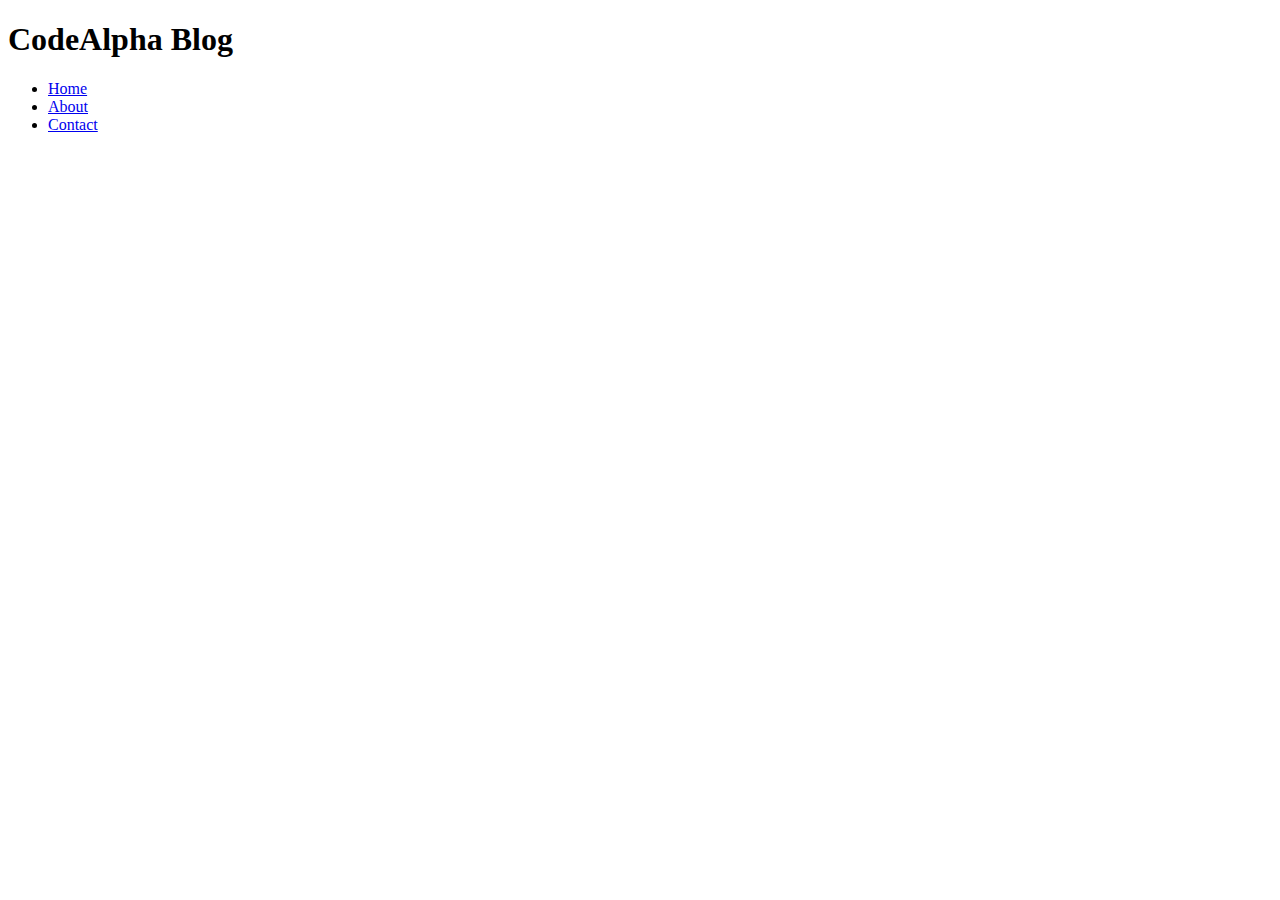
<file: index.html>
<!DOCTYPE html>
<html lang="en">
<head>
  <meta charset="UTF-8">
  <meta name="viewport" content="width=device-width, initial-scale=1.0">
  <title>CodeAlpha Blog</title>
  <link rel="stylesheet" href="styles.css">
</head>
<body>
  <header>
    <h1>CodeAlpha Blog</h1>
    <nav>
      <ul>
        <li><a href="/">Home</a></li>
        <li><a href="/about">About</a></li>
        <li><a href="/contact">Contact</a></li>
      </ul>
    </nav>
  </header>

  <main>
    <section id="blog-posts">
      <!-- Blog post cards will be dynamically added here -->
    </section>
  </main>

  <script src="script.js"></script>
</body>
</html>
</file>
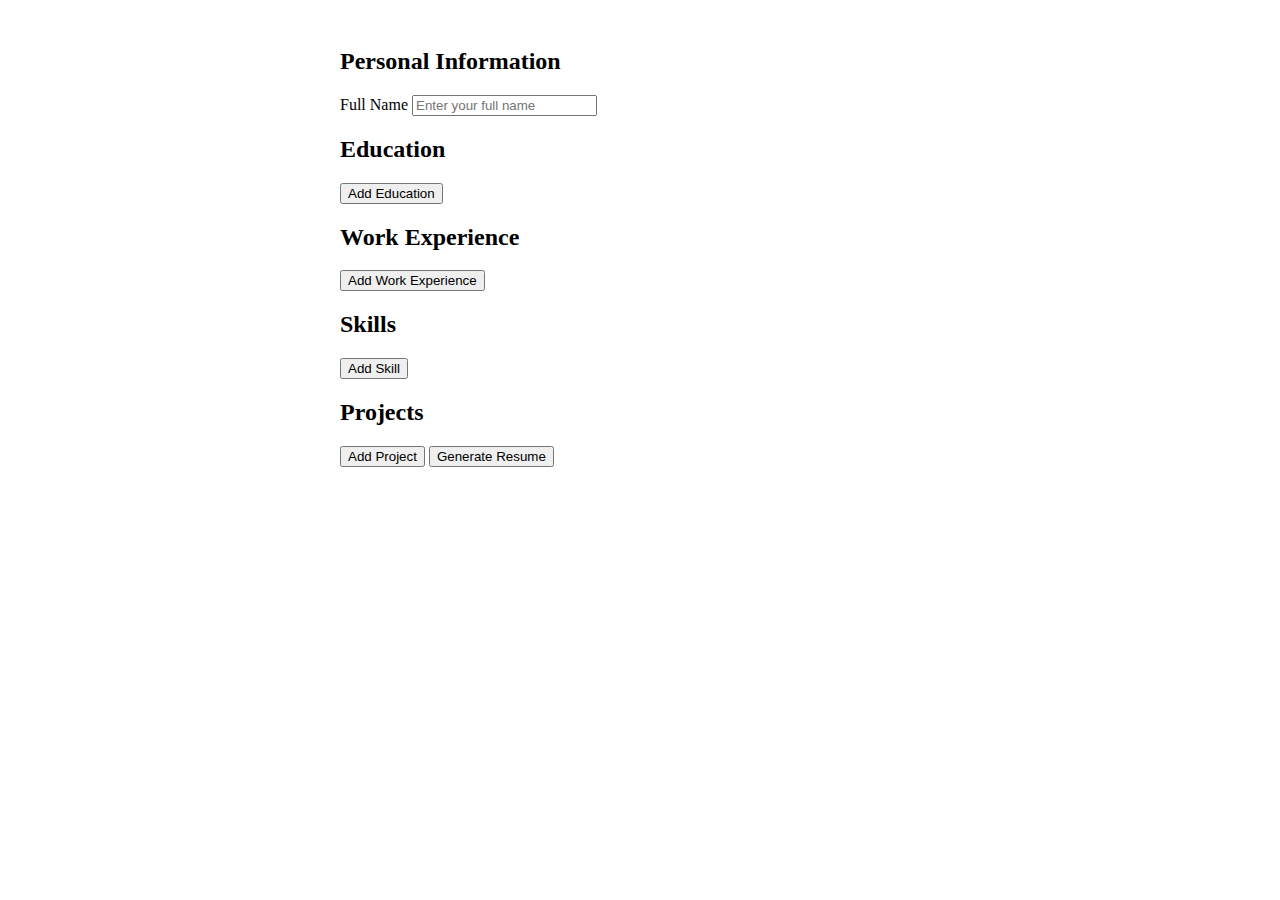
<file: resume.html>
<!DOCTYPE html>
<html>
<head>
  <title>Resume Builder</title>
  <!-- Include CSS and JavaScript files -->
  <link rel="stylesheet" href="styles.css">
  <script src="script.js"></script>
</head>
<body>
  <div class="container">
    <!-- Resume builder form -->
    <form id="resume-form">
      <!-- Personal Information section -->
      <h2>Personal Information</h2>
      <div class="form-group">
        <label for="full-name">Full Name</label>
        <input type="text" id="full-name" name="full-name" placeholder="Enter your full name">
      </div>
      <!-- Add other personal information fields as needed -->

      <!-- Education section -->
      <h2>Education</h2>
      <div class="education-container">
        <!-- Education fields dynamically added using JavaScript -->
      </div>
      <button type="button" onclick="addEducation()">Add Education</button>

      <!-- Work Experience section -->
      <h2>Work Experience</h2>
      <div class="work-experience-container">
        <!-- Work experience fields dynamically added using JavaScript -->
      </div>
      <button type="button" onclick="addWorkExperience()">Add Work Experience</button>

      <!-- Skills section -->
      <h2>Skills</h2>
      <div class="skills-container">
        <!-- Skills fields dynamically added using JavaScript -->
      </div>
      <button type="button" onclick="addSkill()">Add Skill</button>

      <!-- Projects section -->
      <h2>Projects</h2>
      <div class="projects-container">
        <!-- Projects fields dynamically added using JavaScript -->
      </div>
      <button type="button" onclick="addProject()">Add Project</button>

      <button type="submit">Generate Resume</button>
    </form>

    <!-- Resume preview section -->
    <div id="resume-preview"></div>
  </div>
</body>
</html>
</file>
<file: styles.css>
.container {
    max-width: 600px;
    margin: 0 auto;
    padding: 20px;
  }
</file>
